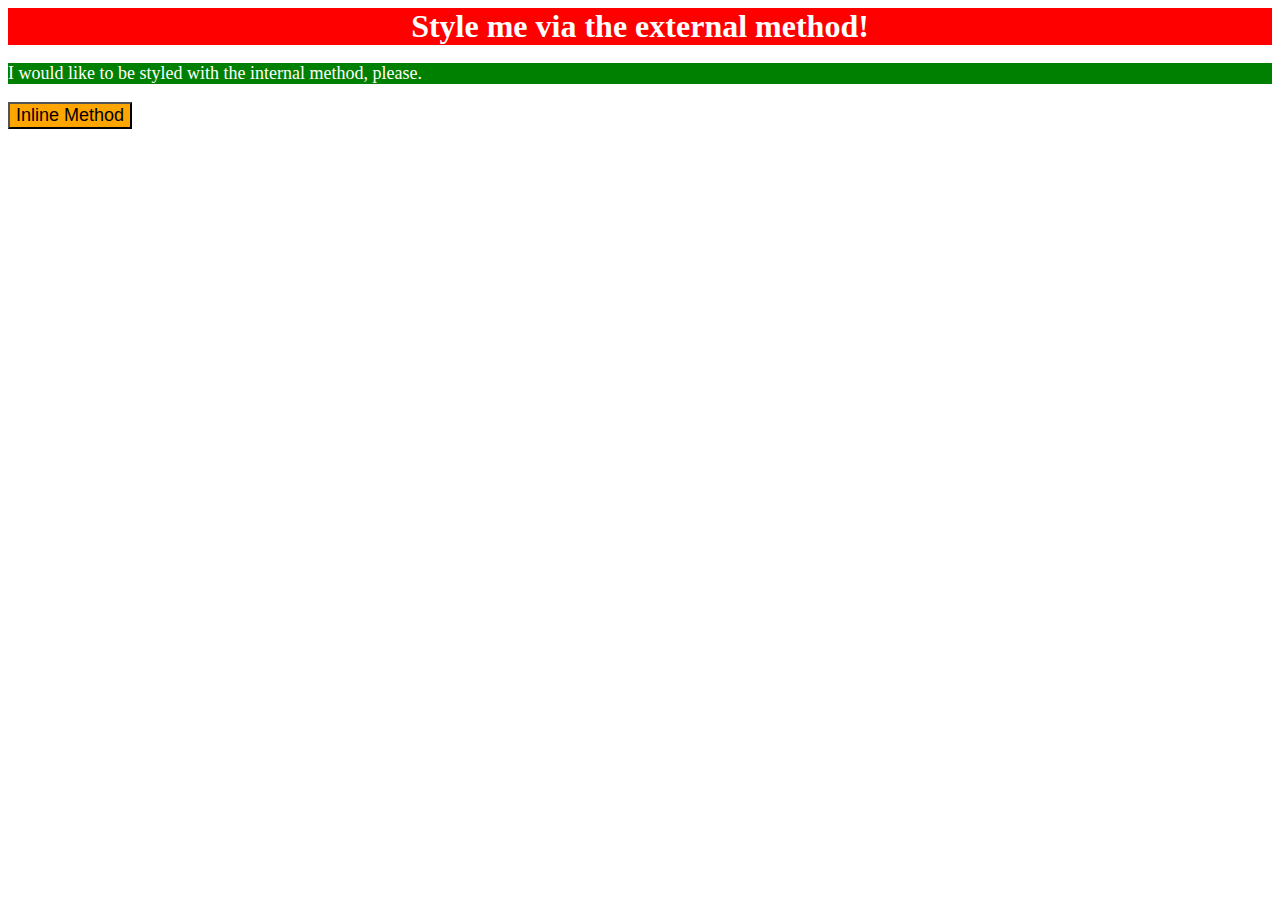
<file: foundations/01-css-methods/index.html>
<!DOCTYPE html>
<html lang="en">
  <head>
    <meta charset="UTF-8">
    <meta http-equiv="X-UA-Compatible" content="IE=edge">
    <meta name="viewport" content="width=device-width, initial-scale=1.0">
    <link rel="stylesheet" href="../01-css-methods/style.css">
    <title>Methods for Adding CSS</title>
    
    <style>
      p {
        background-color: green;
        color: white;
        font-size: 18px;
      }
    </style>
  </head>
  <body>
    <div>Style me via the external method!</div>
    <p>I would like to be styled with the internal method, please.</p>
    <button style="background-color: orange;font-size: 18px">Inline Method</button>
  </body>
</html>
</file>
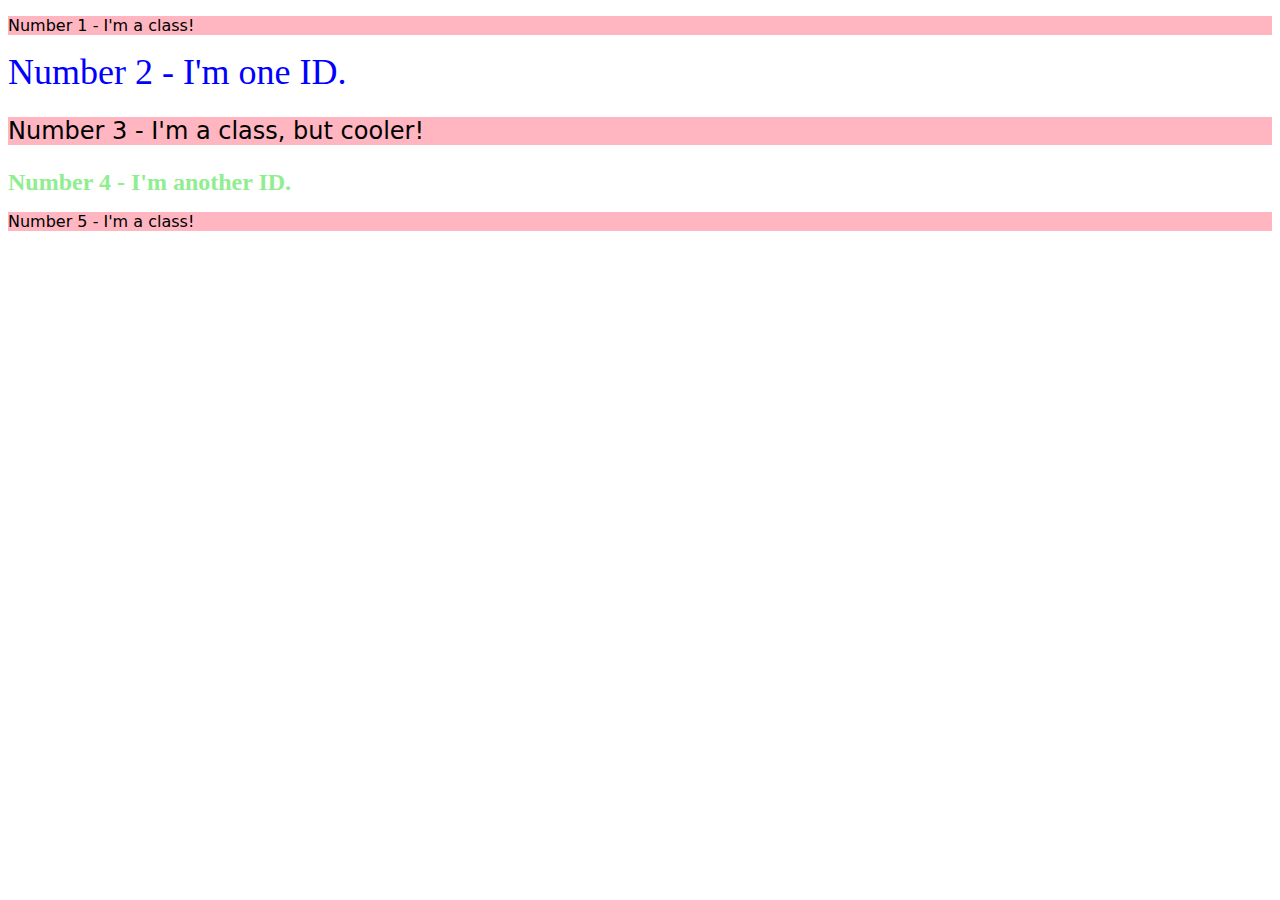
<file: foundations/02-class-id-selectors/index.html>
<!DOCTYPE html>
<html lang="en">
  <head>
    <meta charset="UTF-8">
    <meta http-equiv="X-UA-Compatible" content="IE=edge">
    <meta name="viewport" content="width=device-width, initial-scale=1.0">
    <title>Class and ID Selectors</title>
    <link rel="stylesheet" href="style.css">
  </head>
  <body>
    <p class="odd">Number 1 - I'm a class!</p>
    <div id="two">Number 2 - I'm one ID.</div>
    <p class="odd" id="three">Number 3 - I'm a class, but cooler!</p>
    <div id="four">Number 4 - I'm another ID.</div>
    <p class="odd">Number 5 - I'm a class!</p>
  </body>
</html>
</file>
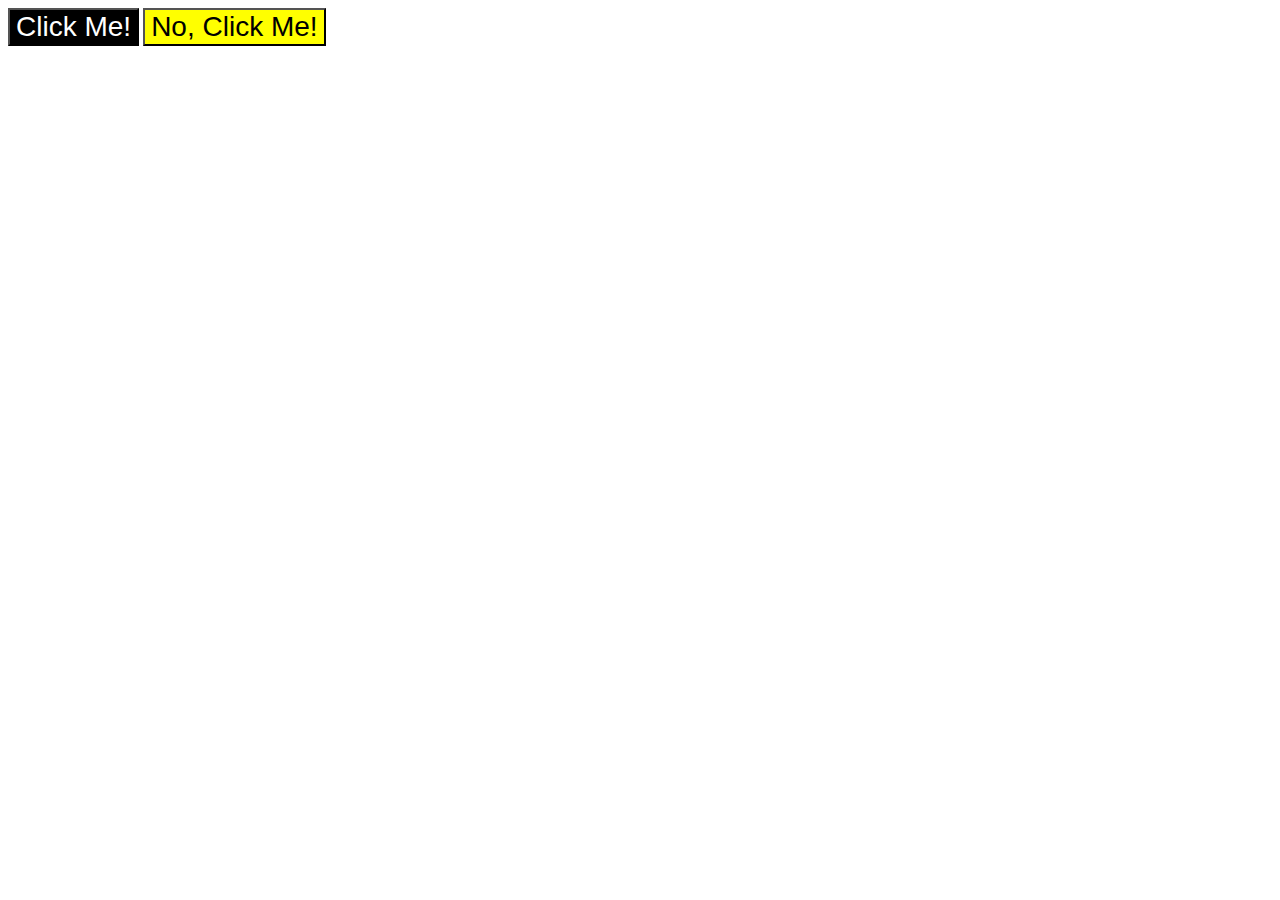
<file: foundations/03-grouping-selectors/index.html>
<!DOCTYPE html>
<html lang="en">
  <head>
    <meta charset="UTF-8">
    <meta http-equiv="X-UA-Compatible" content="IE=edge">
    <meta name="viewport" content="width=device-width, initial-scale=1.0">
    <title>Grouping Selectors</title>
    <link rel="stylesheet" href="style.css">
  </head>
  <body>
    <button class="first">Click Me!</button>
    <button class="second">No, Click Me!</button>
  </body>
</html>
</file>
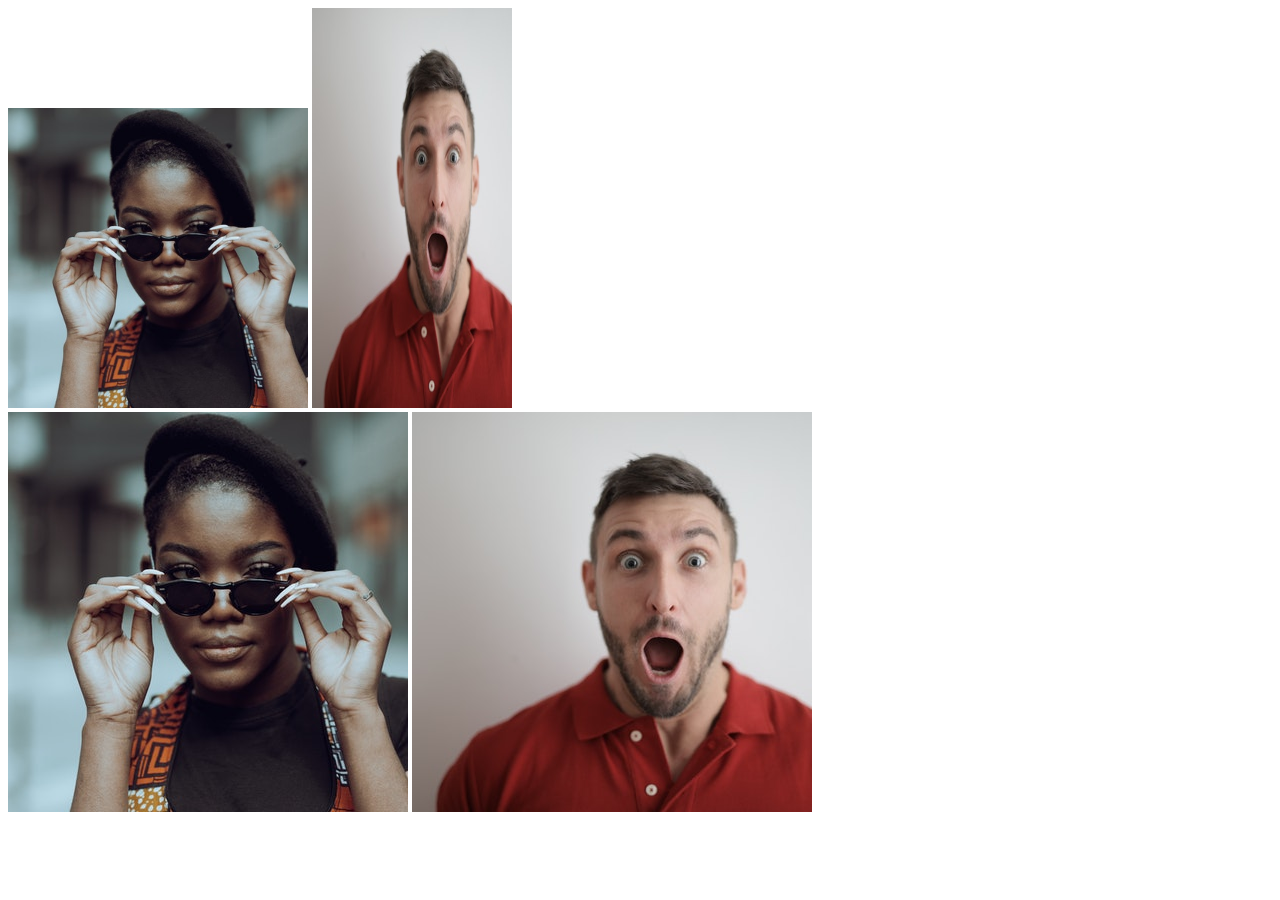
<file: foundations/04-chaining-selectors/index.html>
<!DOCTYPE html>
<html lang="en">
  <head>
    <meta charset="UTF-8">
    <meta http-equiv="X-UA-Compatible" content="IE=edge">
    <meta name="viewport" content="width=device-width, initial-scale=1.0">
    <title>Chaining Selectors</title>
    <link rel="stylesheet" href="style.css">
  </head>
  <body>
    <!-- Use the classes BELOW this line -->
    <div>
      <img class="avatar proportioned" src="./pexels-katho-mutodo-8434791.jpg" alt="Woman with glasses">
      <img class="avatar distorted" src="./pexels-andrea-piacquadio-3777931.jpg" alt="Man with surprised expression">
    </div>
    <!-- Use the classes ABOVE this line -->
    <div>
      <img class="original proportioned" src="./pexels-katho-mutodo-8434791.jpg" alt="Woman with glasses">
      <img class="original distorted" src="./pexels-andrea-piacquadio-3777931.jpg" alt="Man with surprised expression">
    </div>
  </body>
</html>
</file>
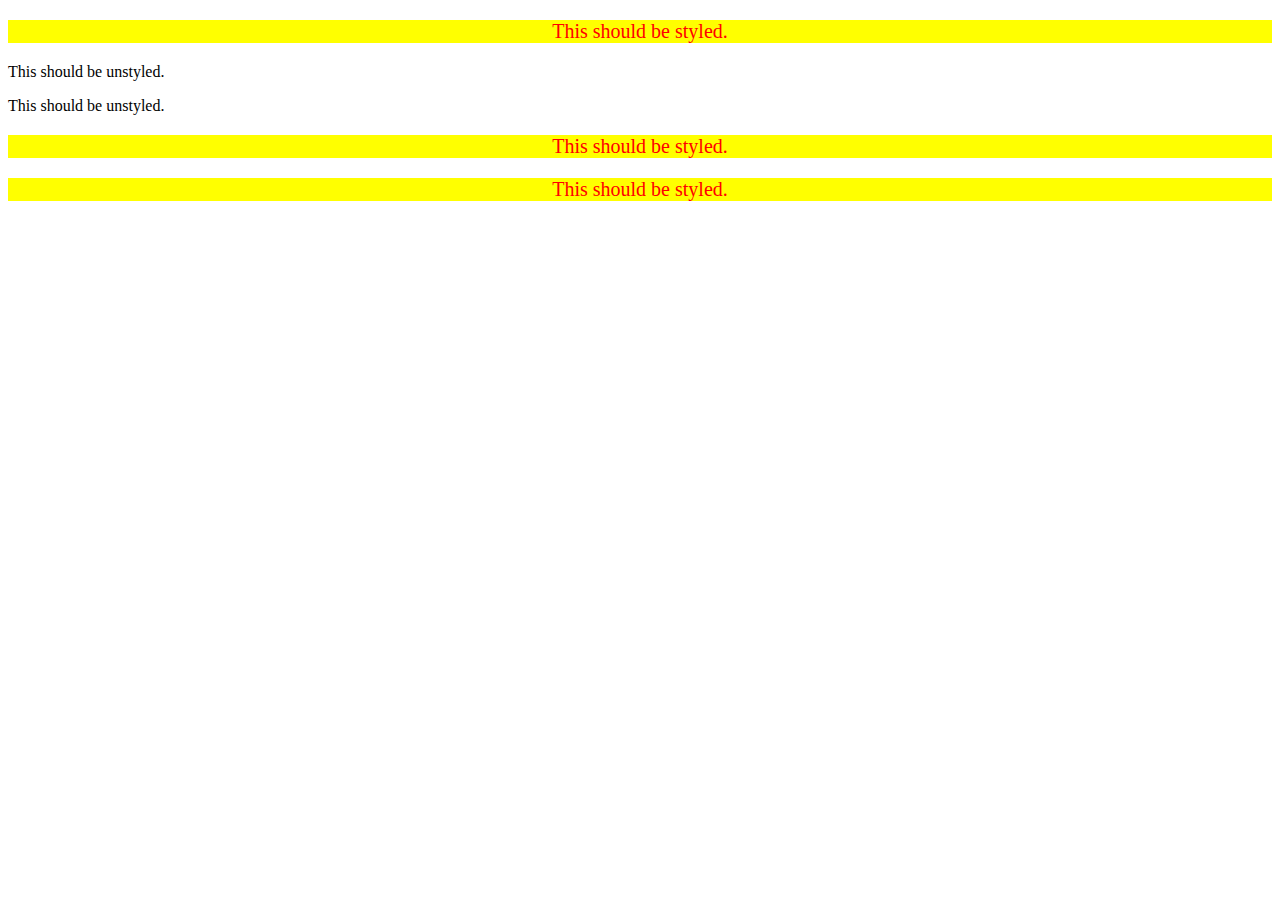
<file: foundations/05-descendant-combinator/index.html>
<!DOCTYPE html>
<html lang="en">
  <head>
    <meta charset="UTF-8">
    <meta http-equiv="X-UA-Compatible" content="IE=edge">
    <meta name="viewport" content="width=device-width, initial-scale=1.0">
    <title>Descendant Combinator</title>
    <link rel="stylesheet" href="style.css">
  </head>
  <body>
    <div class="container">
      <p class="text">This should be styled.</p>
    </div>
    <p class="text">This should be unstyled.</p>
    <p class="text">This should be unstyled.</p>
    <div class="container">
      <p class="text">This should be styled.</p>
      <p class="text">This should be styled.</p>
    </div>
  </body>
</html>
</file>
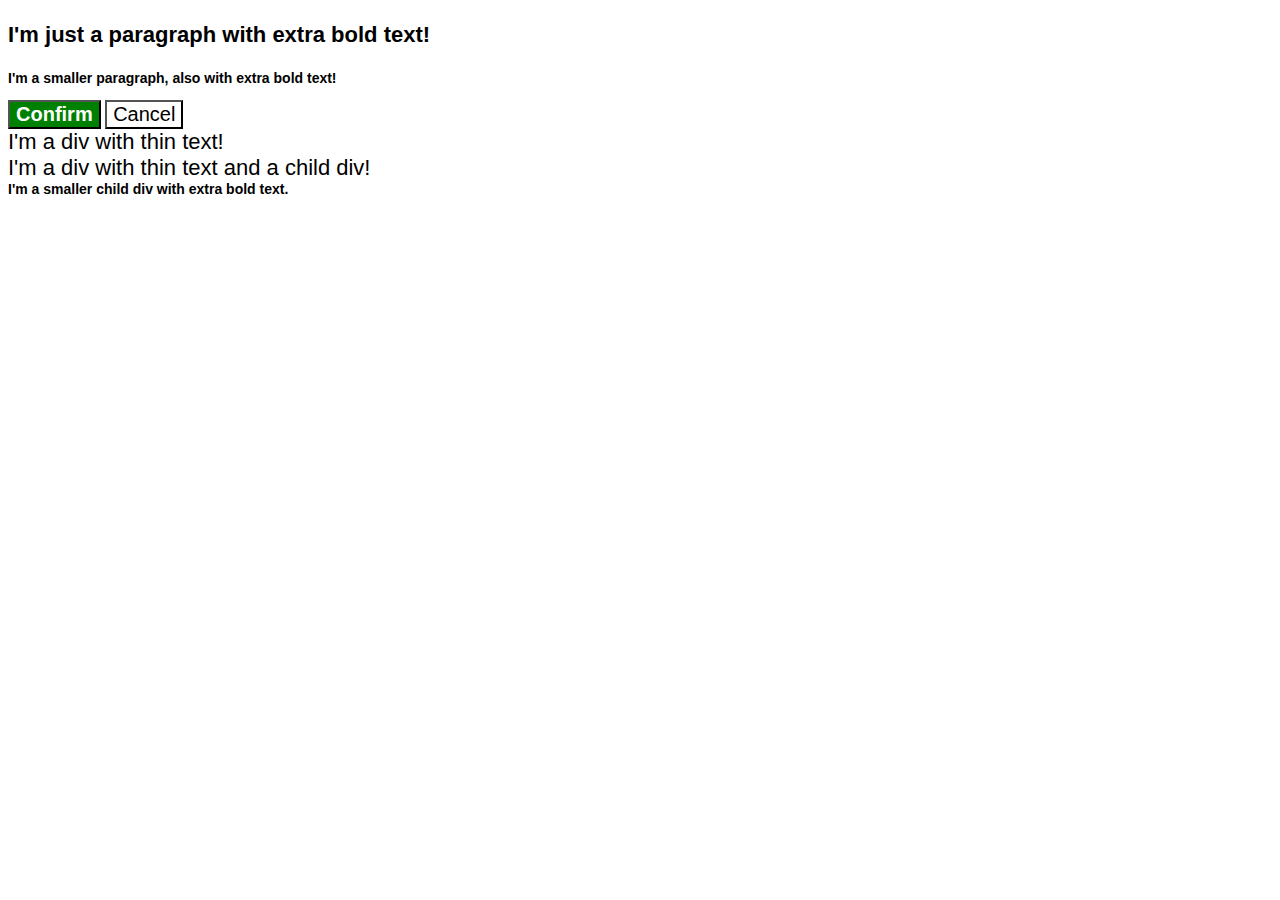
<file: foundations/06-cascade-fix/index.html>
<!DOCTYPE html>
<html lang="en">
  <head>
    <meta charset="UTF-8">
    <meta http-equiv="X-UA-Compatible" content="IE=edge">
    <meta name="viewport" content="width=device-width, initial-scale=1.0">
    <title>Fix the Cascade</title>
    <link rel="stylesheet" href="style.css">
  </head>
  <body>
    <p class="para">I'm just a paragraph with extra bold text!</p>
    <p class="para small-para">I'm a smaller paragraph, also with extra bold text!</p>

    <button id="confirm-button" class="button confirm">Confirm</button>
    <button id="cancel-button" class="button cancel">Cancel</button>

    <div class="text">I'm a div with thin text!</div>
    <div class="text">I'm a div with thin text and a child div!
      <div class="text child">I'm a smaller child div with extra bold text.</div>
    </div>
  </body>
</html>
</file>
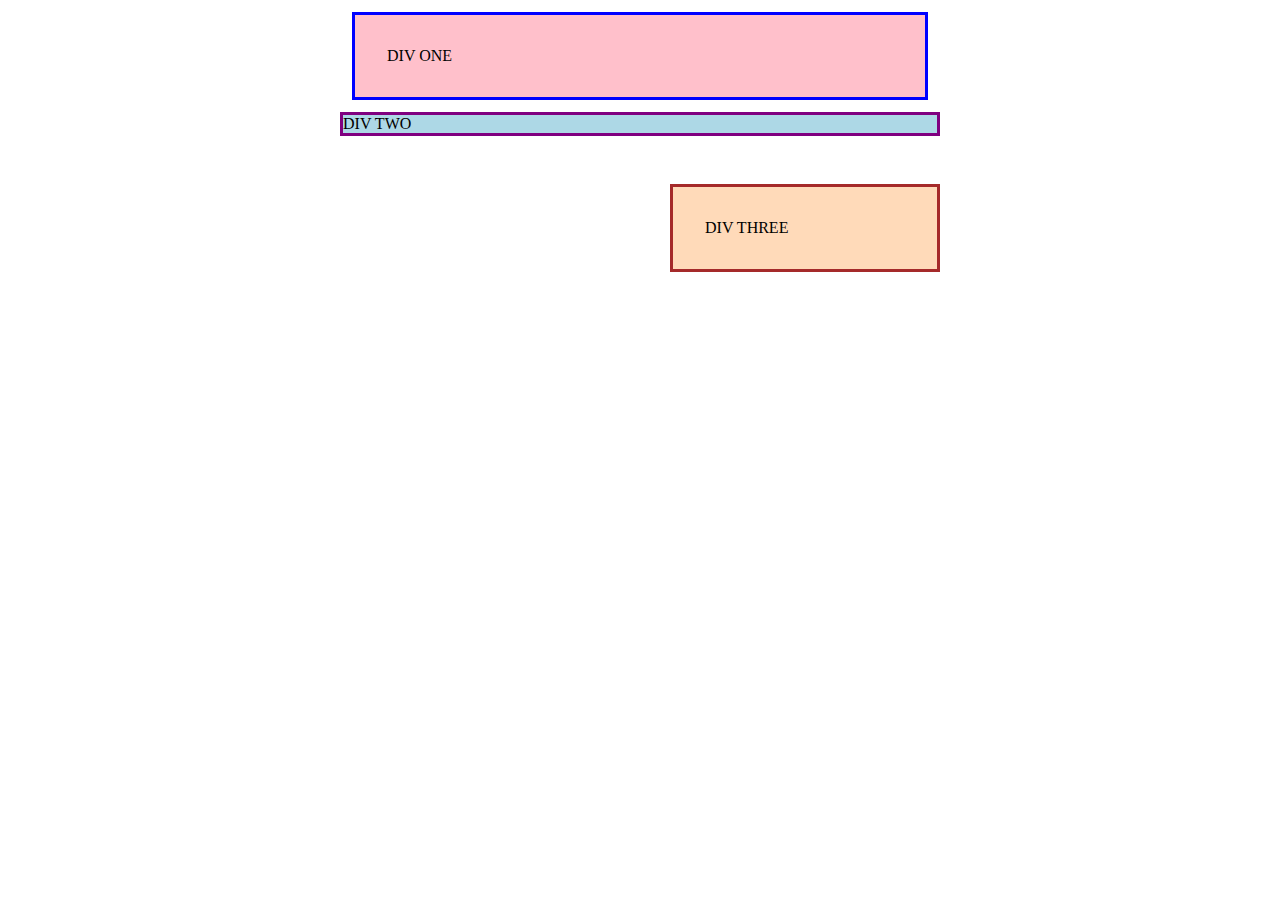
<file: margin-and-padding/01-margin-and-padding-1/index.html>
<!DOCTYPE html>
<html lang="en">
  <head>
    <meta charset="UTF-8">
    <meta http-equiv="X-UA-Compatible" content="IE=edge">
    <meta name="viewport" content="width=device-width, initial-scale=1.0">
    <title>Margin and Padding exercise</title>
    <link rel="stylesheet" href="style.css">
  </head>
  <body>
    <div class="one">
      DIV ONE
    </div>
    <div class="two">
      DIV TWO
    </div>
    <div class="three">
      DIV THREE
    </div>
  </body>
</html>
</file>
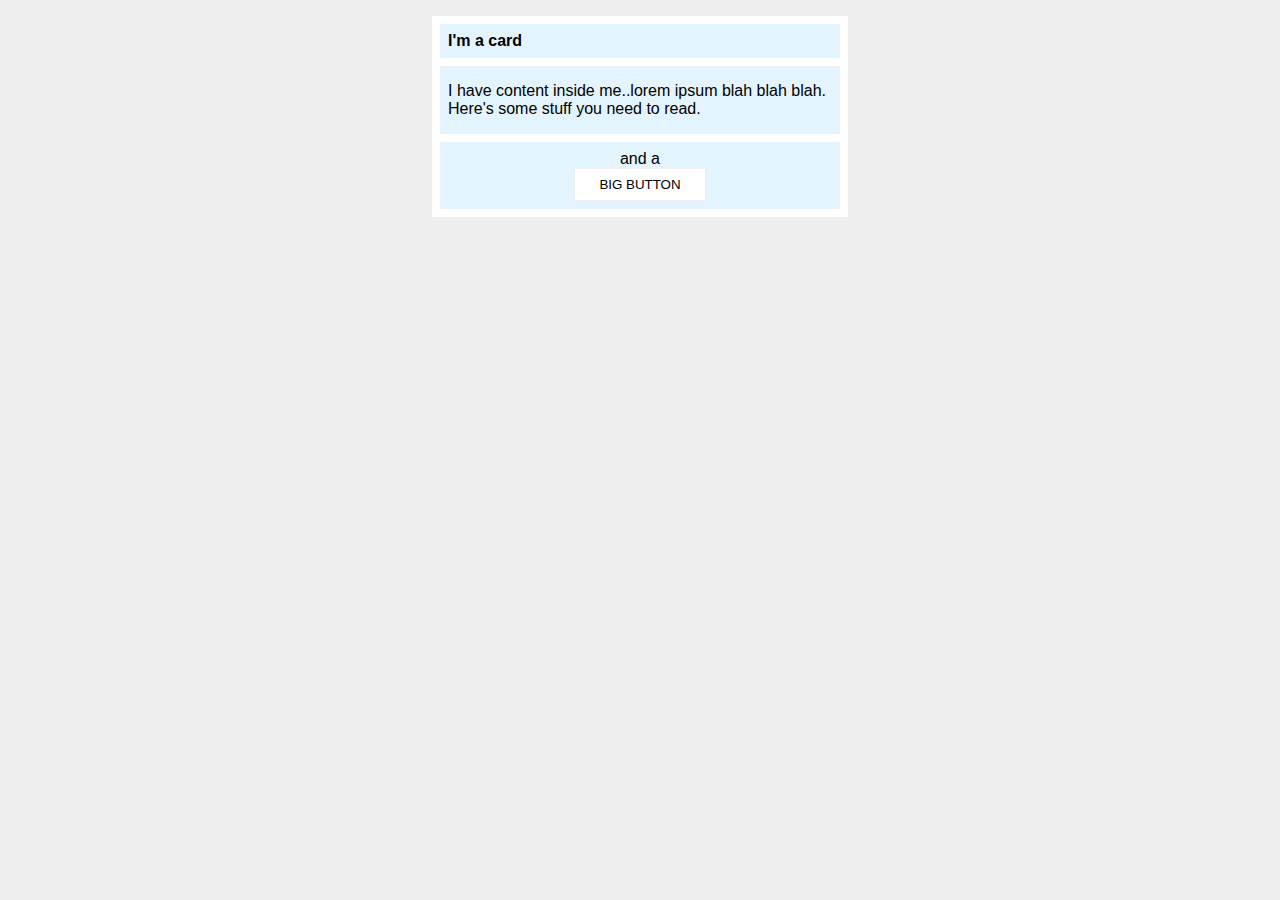
<file: margin-and-padding/02-margin-and-padding-2/index.html>
<!DOCTYPE html>
<html lang="en">
  <head>
    <meta charset="UTF-8">
    <meta http-equiv="X-UA-Compatible" content="IE=edge">
    <meta name="viewport" content="width=device-width, initial-scale=1.0">
    <title>Margin and Padding exercise 2</title>
    <link rel="stylesheet" href="style.css">
  </head>
  <body>
    <div class="card">
      <h1 class="title">I'm a card</h1>
      <div class="content">I have content inside me..lorem ipsum blah blah blah. Here's some stuff you need to read.</div>
      <div class="button-container">and a <span><button>BIG BUTTON</button></span></div>
    </div>
  </body>
</html>
</file>
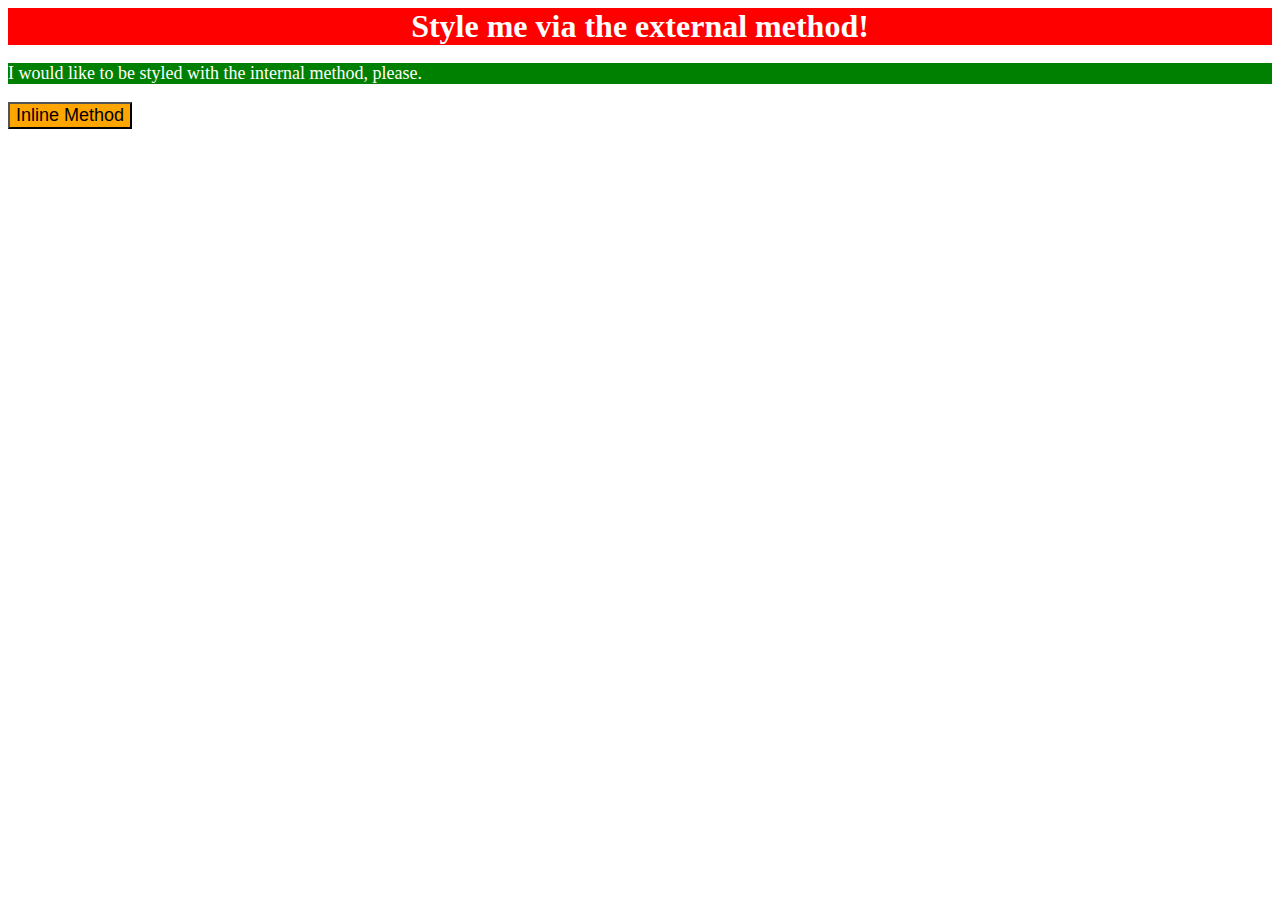
<file: foundations/01-css-methods/solution/solution.html>
<!DOCTYPE html>
<html lang="en">
  <head>
    <meta charset="UTF-8">
    <meta http-equiv="X-UA-Compatible" content="IE=edge">
    <meta name="viewport" content="width=device-width, initial-scale=1.0">
    <title>Methods for Adding CSS</title>
    <link rel="stylesheet" href="solution.css">

    <style>
      p {
        background-color: green;
        color: white;
        font-size: 18px;
      }
    </style>
  </head>
  <body>
    <div>Style me via the external method!</div>
    <p>I would like to be styled with the internal method, please.</p>
    <button style="background-color: orange; font-size: 18px;">Inline Method</button>
  </body>
</html>
</file>
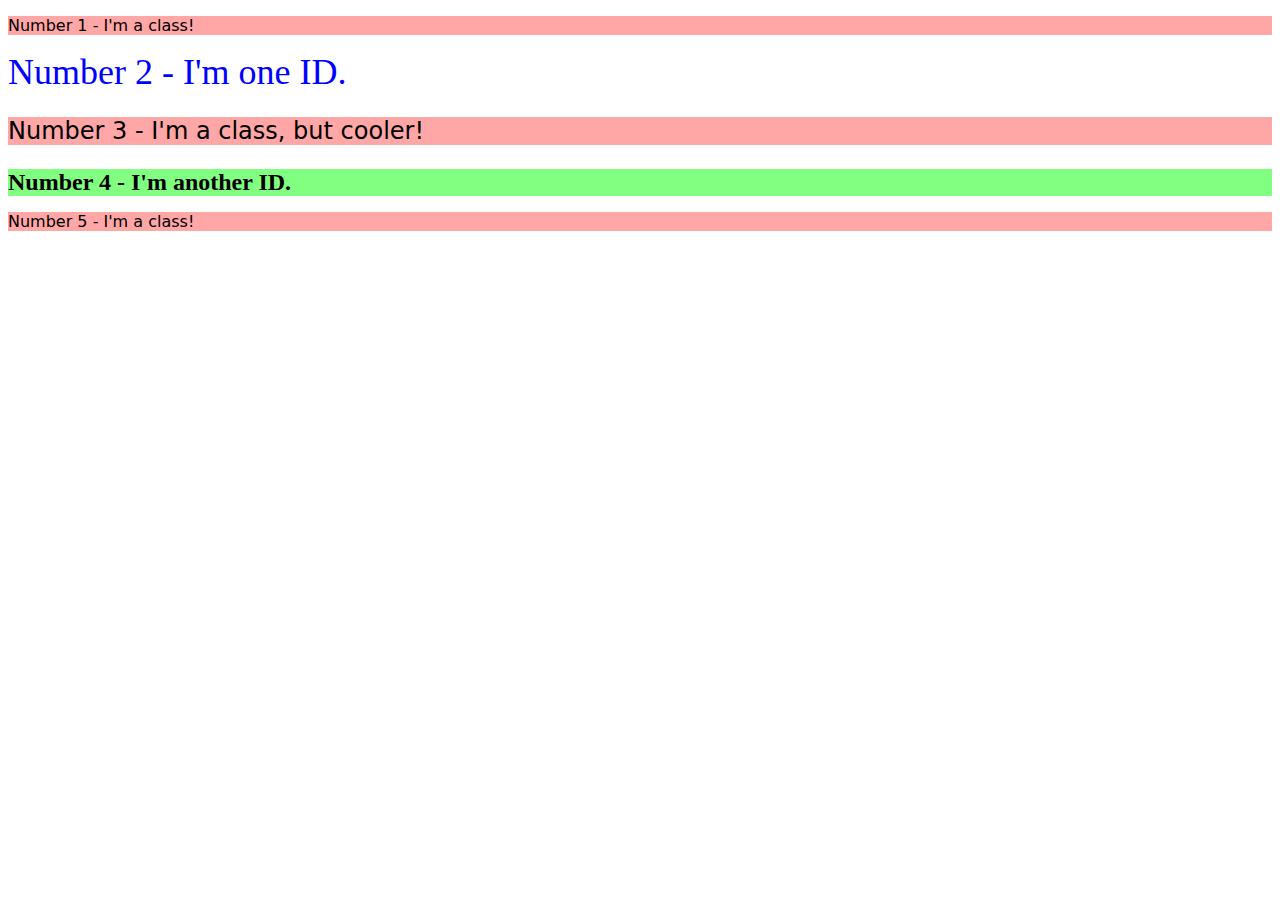
<file: foundations/02-class-id-selectors/solution/solution.html>
<!DOCTYPE html>
<html lang="en">
  <head>
    <meta charset="UTF-8">
    <meta http-equiv="X-UA-Compatible" content="IE=edge">
    <meta name="viewport" content="width=device-width, initial-scale=1.0">
    <title>Class and ID Selectors</title>
    <link rel="stylesheet" href="solution.css">
  </head>
  <body>
    <p class="odd">Number 1 - I'm a class!</p>
    <div id="two">Number 2 - I'm one ID.</div>
    <p class="odd adjust-font-size">Number 3 - I'm a class, but cooler!</p>
    <div id="four" class="adjust-font-size">Number 4 - I'm another ID.</div>
    <p class="odd">Number 5 - I'm a class!</p>
  </body>
</html>
</file>
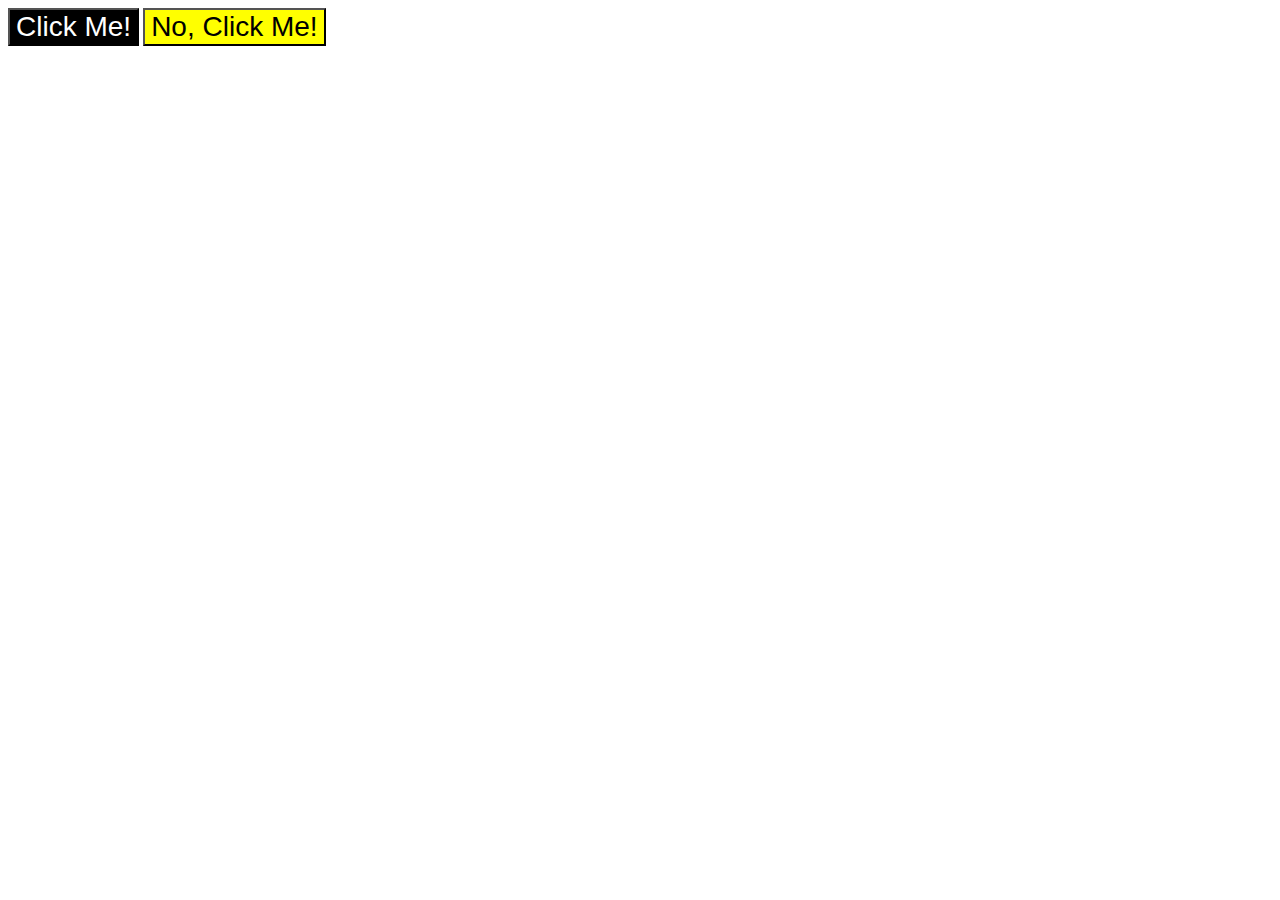
<file: foundations/03-grouping-selectors/solution/solution.html>
<!DOCTYPE html>
  <html lang="en">
  <head>
    <meta charset="UTF-8">
    <meta http-equiv="X-UA-Compatible" content="IE=edge">
    <meta name="viewport" content="width=device-width, initial-scale=1.0">
    <title>Grouping Selectors</title>
    <link rel="stylesheet" href="solution.css">
  </head>
  <body>
    <button class="inverted">Click Me!</button>
    <button class="fancy">No, Click Me!</button>
  </body>
</html>
</file>
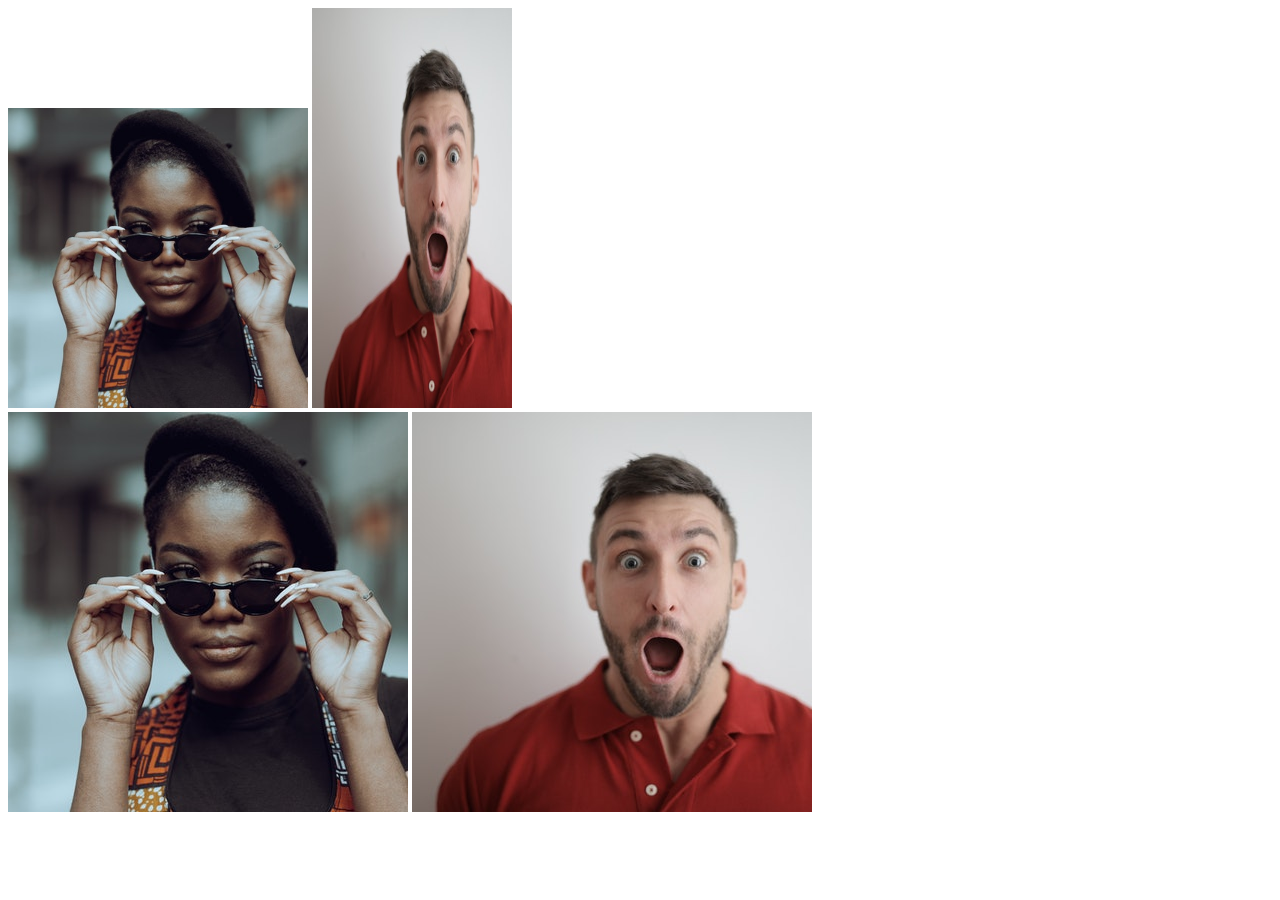
<file: foundations/04-chaining-selectors/solution/solution.html>
<!DOCTYPE html>
<html lang="en">
  <head>
    <meta charset="UTF-8">
    <meta http-equiv="X-UA-Compatible" content="IE=edge">
    <meta name="viewport" content="width=device-width, initial-scale=1.0">
    <title>Chaining Selectors</title>
    <link rel="stylesheet" href="solution.css">
  </head>
  <body>
    <div>
      <img class="avatar proportioned" src="../pexels-katho-mutodo-8434791.jpg" alt="Woman with glasses">
      <img class="avatar distorted" src="../pexels-andrea-piacquadio-3777931.jpg" alt="Man with surprised expression">
    </div>
    <div>
      <img class="original proportioned" src="../pexels-katho-mutodo-8434791.jpg" alt="Woman with glasses">
      <img class="original distorted" src="../pexels-andrea-piacquadio-3777931.jpg" alt="Man with surprised expression">
    </div>
  </body>
</html>
</file>
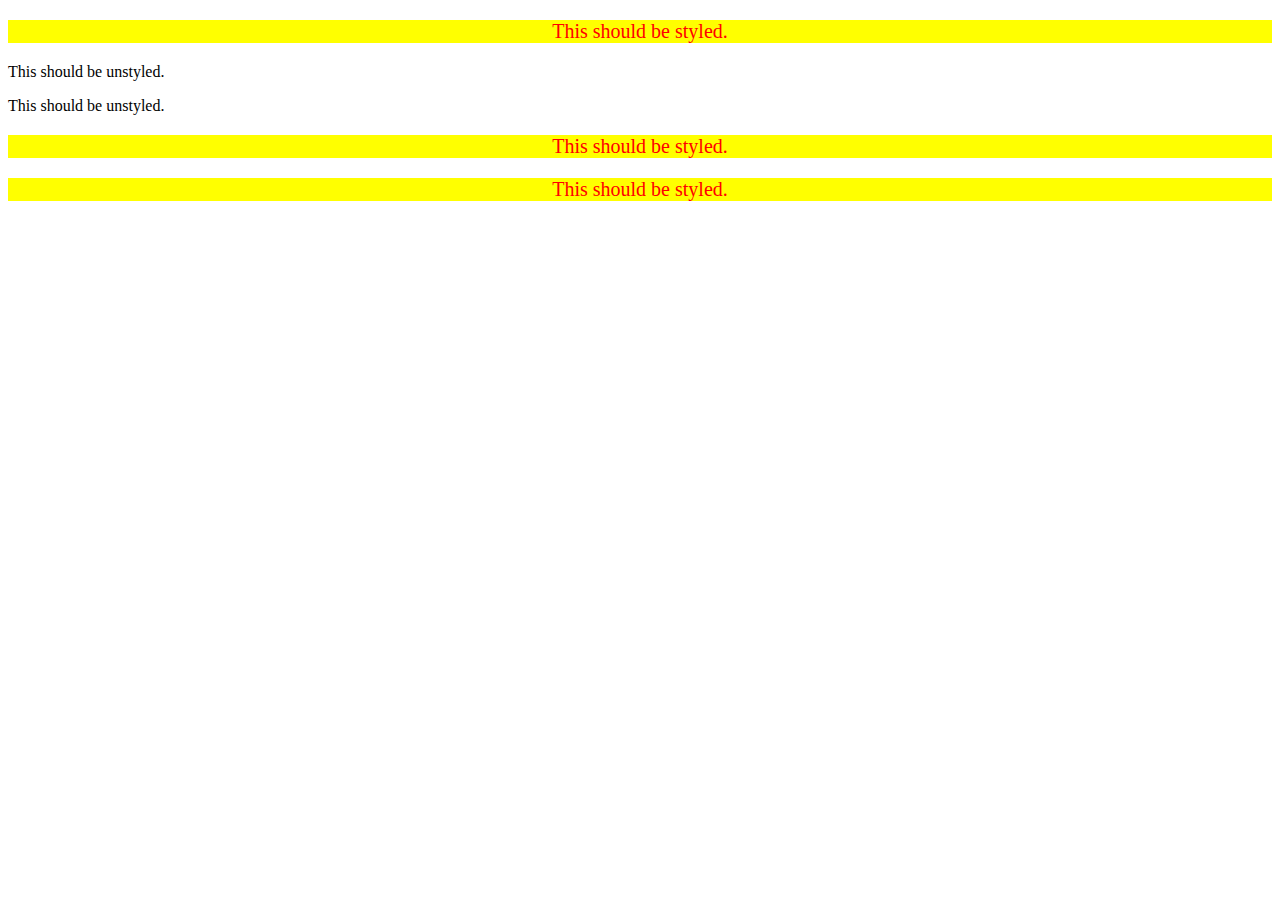
<file: foundations/05-descendant-combinator/solution/solution.html>
<!DOCTYPE html>
<html lang="en">
  <head>
    <meta charset="UTF-8">
    <meta http-equiv="X-UA-Compatible" content="IE=edge">
    <meta name="viewport" content="width=device-width, initial-scale=1.0">
    <title>Descendant Combinator</title>
    <link rel="stylesheet" href="solution.css">
  </head>
  <body>
    <div class="container">
      <p class="text">This should be styled.</p>
    </div>
    <p class="text">This should be unstyled.</p>
    <p class="text">This should be unstyled.</p>
    <div class="container">
      <p class="text">This should be styled.</p>
      <p class="text">This should be styled.</p>
    </div>
  </body>
</html>
</file>
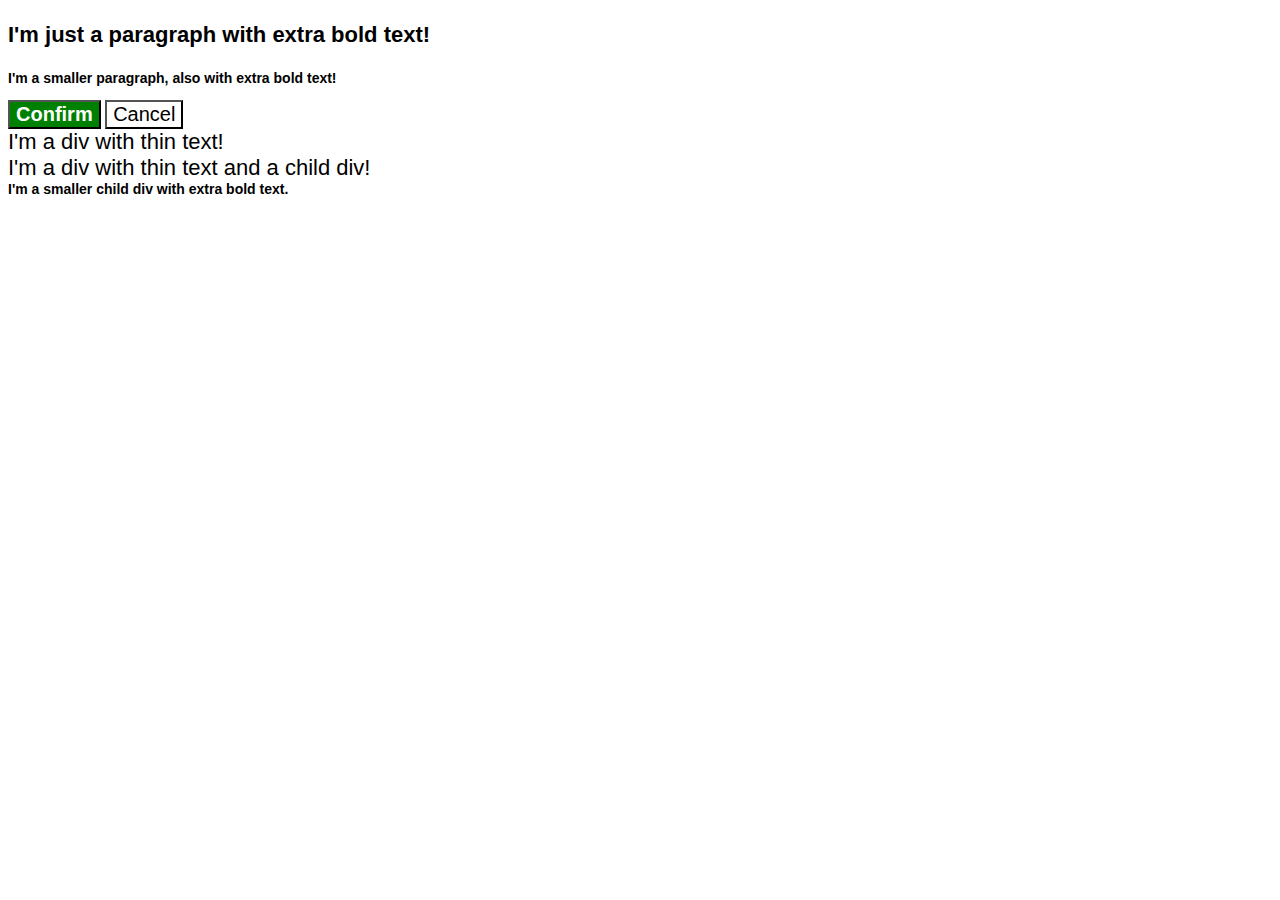
<file: foundations/06-cascade-fix/solution/solution.html>
<!DOCTYPE html>
<html lang="en">

  <head>
    <meta charset="UTF-8">
    <meta http-equiv="X-UA-Compatible" content="IE=edge">
    <meta name="viewport" content="width=device-width, initial-scale=1.0">
    <title>Fix the Cascade</title>
    <link rel="stylesheet" href="solution.css">
  </head>
  <body>
    <p class="para">I'm just a paragraph with extra bold text!</p>
    <p class="para small-para">I'm a smaller paragraph, also with  extra bold text!</p>

    <button id="confirm-button" class="button confirm">Confirm</button>
    <button id="cancel-button" class="button cancel">Cancel</button>

    <div class="text">I'm a div with thin text!</div>
    <div class="text">I'm a div with thin text and a child div!
      <div class="text child">I'm a smaller child div with extra bold text.</div>
    </div>
  </body>
</html>
</file>
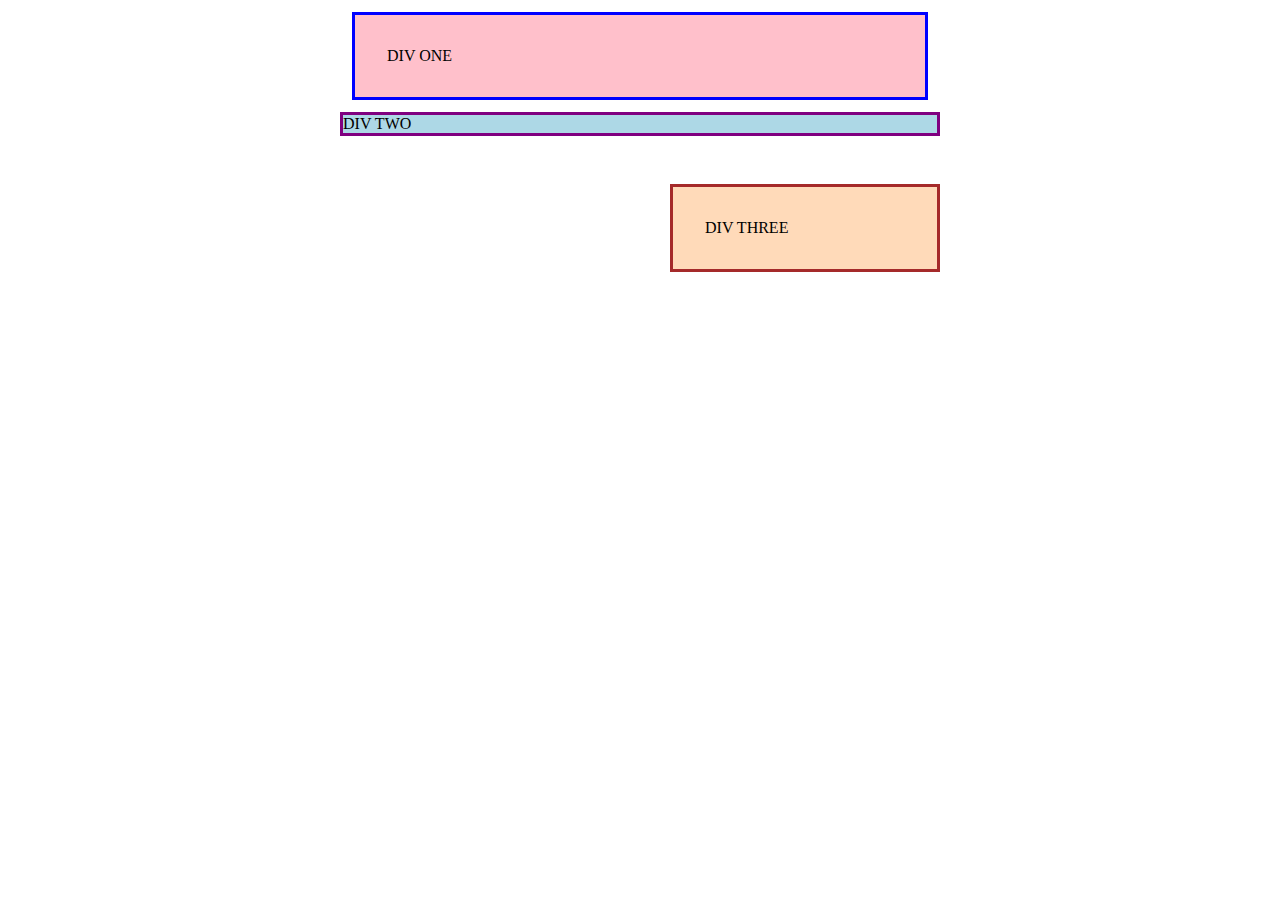
<file: margin-and-padding/01-margin-and-padding-1/solution/solution.html>
<!DOCTYPE html>
<html lang="en">
  <head>
    <meta charset="UTF-8">
    <meta http-equiv="X-UA-Compatible" content="IE=edge">
    <meta name="viewport" content="width=device-width, initial-scale=1.0">
    <title>Margin and Padding exercise</title>
    <link rel="stylesheet" href="solution.css">
  </head>
  <body>
    <div class="one">
      DIV ONE
    </div>
    <div class="two">
      DIV TWO
    </div>
    <div class="three">
      DIV THREE
    </div>
  </body>
</html>
</file>
<file: foundations/01-css-methods/style.css>
div {
    background-color: red;
    color: white;
    font-size: 32px;
    text-align: center;
    font-weight: bold;
}
</file>
<file: foundations/02-class-id-selectors/style.css>
.odd {
    font-family: Verdana, "DejaVu Sans", sans-serif;
    background-color: #ffb6c1;
}

#two {
    color: #0000ff;
    font-size: 36px;
}

#three {
    font-size: 24px;
}

#four {
    font-size: 24px;
    font-weight: bold;
    color: #90EE90;
}
</file>
<file: foundations/03-grouping-selectors/style.css>
button {
    font-size: 28px;
    font-family: Helvetica, "Times New Roman",sans-serif;
}

.first {
    background-color: black;
    color: white;
}

.second {
    background-color: yellow;
}
</file>
<file: foundations/04-chaining-selectors/style.css>
.avatar.proportioned {
    width: 300px;
    height: auto;
}

.avatar.distorted {
    height: 400px;
    width: 200px;
}
</file>
<file: foundations/05-descendant-combinator/style.css>
.container .text {
    color: red;
    background-color: yellow;
    font-size: 20px;
    text-align: center;
}
</file>
<file: foundations/06-cascade-fix/style.css>
body{
  font-family:Arial, Helvetica, sans-serif
}

.para,
.small-para {
  color: hsl(0, 0%, 0%);
  font-weight: 800;
}

.para.small-para {
  font-size: 14px;
  font-weight: 800;
}

.para {
  font-size: 22px;
}

#confirm-button {
  background: green;
  color: white;
  font-weight: bold;
} 

.button {
  background-color: rgb(255, 255, 255);
  color: rgb(0, 0, 0);
  font-size: 20px;
}

.text.child {
  color: rgb(0, 0, 0);
  font-weight: 800;
  font-size: 14px;
}

.text {
  color: rgb(0, 0, 0);
  font-size: 22px;
  font-weight: 100;
}
</file>
<file: margin-and-padding/01-margin-and-padding-1/style.css>
body {
  max-width: 600px;
  margin: 0 auto;
}

.one {
  background: pink;
  border: 3px solid blue;
  /* CHANGE ME */
  padding: 32px;
  margin: 12px;
}

.two {
  background: lightblue;
  border: 3px solid purple;
  /* CHANGE ME */
  margin-bottom: 48px;
}

.three {
  background: peachpuff;
  border: 3px solid brown;
  width: 200px;
  /* CHANGE ME */
  padding: 32px;
  margin-left: auto;
}
</file>
<file: margin-and-padding/02-margin-and-padding-2/style.css>
body {
  background: #eee;
  font-family: sans-serif;
}

.card {
  width: 400px;
  background: #fff;
  margin: 16px auto;
  padding: 8px
}

.title {
  background: #e3f4ff;
  font-size: 16px;
  padding: 8px;
  margin-bottom: 8px;
  margin-top: 0px;
}

.content {
  background: #e3f4ff;
  margin-bottom: 8px;
  padding: 16px 8px 16px 8px;
}

.button-container {
  background: #e3f4ff;
  padding: 8px;
  text-align: center;
}

button {
  background: white;
  border: 1px solid #eee;
  display: block;
  margin: 0 auto;
  padding: 8px 24px 8px 24px
}
</file>
<file: foundations/01-css-methods/solution/solution.css>
div {
  background-color: red;
  color: white;
  font-size: 32px;
  text-align: center;
  font-weight: bold;
}
</file>
<file: foundations/02-class-id-selectors/solution/solution.css>
.odd {
  background-color: rgb(255, 167, 167);
  font-family: Verdana, "DejaVu Sans", sans-serif;
}

.adjust-font-size {
  font-size: 24px;
}

#two {
  color: #0000ff;
  font-size: 36px;
}

/*
    In the id selector 'four' below, we could have also
    added a rule to set the font size to 24px.

    However, since the elements 'Number 3' and 'Number 4'
    in the HTML file share the same font size, we reused
    the 'adjust-font-size' class above to help reduce
    duplicate code.
*/
#four {
  background-color: hsl(120, 100%, 75%);
  font-weight: bold;
}
</file>
<file: foundations/03-grouping-selectors/solution/solution.css>
.inverted,
.fancy {
  font-family: Helvetica, "Times New Roman", sans-serif;
  font-size: 28px;
}

.inverted {
  background-color: black;
  color: white;
}

.fancy {
  background-color: yellow;
}
</file>
<file: foundations/04-chaining-selectors/solution/solution.css>
.avatar.proportioned {
  height: auto;
  width: 300px;
}

.avatar.distorted {
  height: 400px;
  width: 200px;
}
</file>
<file: foundations/05-descendant-combinator/solution/solution.css>
.container .text {
  background-color: yellow;
  color: red;
  font-size: 20px;
  text-align: center;
}

/* Below are some other possible descendant combinators:

div p
div .text
.container p

*/
</file>
<file: foundations/06-cascade-fix/solution/solution.css>
body{
  font-family:Arial, Helvetica, sans-serif
}

.para,
.small-para {
  color: hsl(0, 0%, 0%);
  font-weight: 800;
}

.para {
  font-size: 22px;
}

.button {
  background-color: rgb(255, 255, 255);
  color: rgb(0, 0, 0);
  font-size: 20px;
}

div.text {
  color: rgb(0, 0, 0);
  font-weight: 100;
  font-size: 22px;
}

/* SOLUTION */

/* 
  For the following rule, we removed it from its original position in the file:

  .small-para {
    font-size: 14px;
    font-weight: 800;
  } 

  Then we placed it after the .para selector, taking advantage of the rule order since both selectors have the same specificity. 
  
  Another solution would be keeping it in its original place and just chaining selectors, giving this rule a higher specificity:

  p.small-para {
    font-size: 14px;
    font-weight: 800;
  }
*/

.small-para {
  font-size: 14px;
  font-weight: 800;
}

/* 
  For the following rule we removed the original .confirm selector:

  .confirm {
    background: green;
    color: white;
    font-weight: bold;
  } 

  Then we used an ID selector instead, since it has a higher specificity than the .button selector.

  Other solutions would be to simply move the .confirm rule below the .button rule, or to use the .button.confirm selector without moving it:

  .button.confirm {
    background: green;
    color: white;
    font-weight: bold;
  }
*/

#confirm-button {
  background: green;
  color: white;
  font-weight: bold;
}

/*
  For the following rule we first removed it from its original position in the file: 

  .child {
    color: rgb(0, 0, 0);
    font-weight: 800;
    font-size: 14px;
  }

  Then we added another selector to create a descendant combinator. If we only created a descendant combinator, the specificity would be tied with the
  div.text selector and it would come down to rule order, and if we only moved it the div.text selector would still have a higher specificity.
  
  Another solution would be to keep the rule where it was and just replace the div selector with the .text selector:

  .text .child {
    color: rgb(0, 0, 0);
    font-weight: 800;
    font-size: 14px;
  }
*/

div .child {
  color: rgb(0, 0, 0);
  font-weight: 800;
  font-size: 14px;
}
</file>
<file: margin-and-padding/01-margin-and-padding-1/solution/solution.css>
body {
  max-width: 600px;
  margin: 0 auto;
}

.one {
  background: pink;
  border: 3px solid blue;
  /* CHANGE ME */
  padding: 32px;
  margin: 12px;
}

.two {
  background: lightblue;
  border: 3px solid purple;
  /* CHANGE ME */
  margin-bottom: 48px;
}

.three {
  background: peachpuff;
  border: 3px solid brown;
  width: 200px;
  /* CHANGE ME */
  padding: 32px;
  margin-left: auto;
}
</file>
